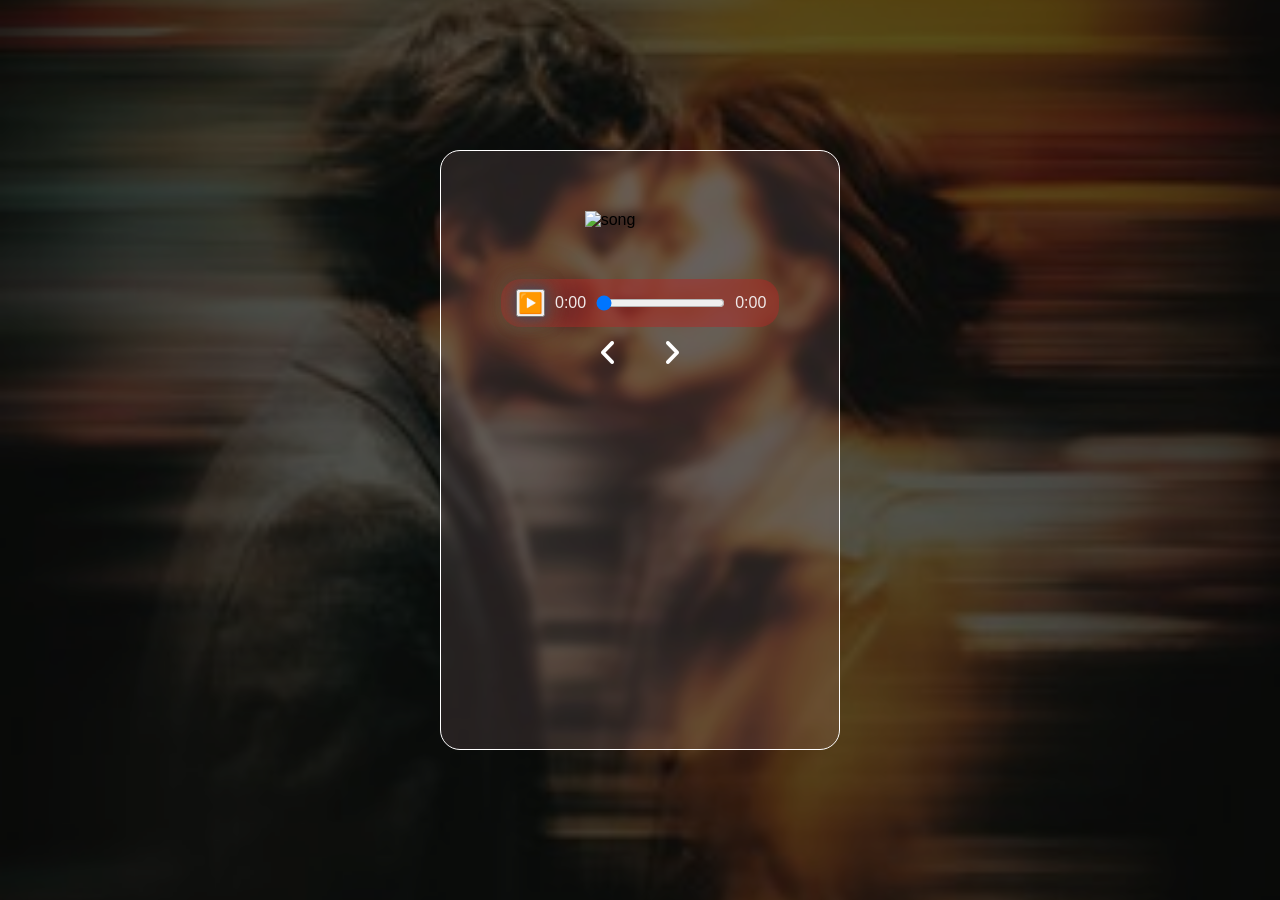
<file: song.html>
<!DOCTYPE html>
<html lang="en">
<head>
    <meta charset="UTF-8">
    <meta name="viewport" content="width=device-width, initial-scale=1.0">
    <title>Song</title>
    <link rel="stylesheet" href="style.css">
   <link
      rel="stylesheet"
      href="https://cdnjs.cloudflare.com/ajax/libs/font-awesome/6.5.0/css/all.min.css"
    />
</head>
<body>
    <div class="songs_hero">
      <div class="song"  >
        <img id="cover" alt="song">
         
        <h1  id="title"></h1>
        <p id="artist"></p>
       
    
<div class="player">
  <audio id="audio" ></audio>

  <button id="play" >▶️</button>

  <span id="current">0:00</span>

  <input type="range" id="progress"  value="0" min="0" max="100">

  <span id="duration">0:00</span>
</div>
<div id="btnnext"><i class="fa-solid fa-angle-left"></i></div>
    <div id="btnprevious"> <i class="fa-solid fa-angle-right"></i> </div>
       </div> 

    
 </div>


 <script src="./js/songss.js"></script>
</body>
</html> 




















    <!-- <script>
let audio = document.querySelector("#audio");
let platbtnn= document.getElementById("play");
let progressbtn = document.getElementById("progress")
platbtnn.addEventListener("click", ()=>{
    if(audio.paused){
        audio.play();
        platbtnn.innerText="⏸️";
        console.log("play")
    }else{
        audio.pause();
        platbtnn.innerText="▶️";
        console.log("pause")
    }
    
})
audio.addEventListener("timeupdate", () => {
  progressbtn .value = (audio.currentTime / audio.duration) * 100;
});

progressbtn .addEventListener("input", () => {
  audio.currentTime = (progress.value * audio.duration) / 100;
});
  
 </script> -->
</file>
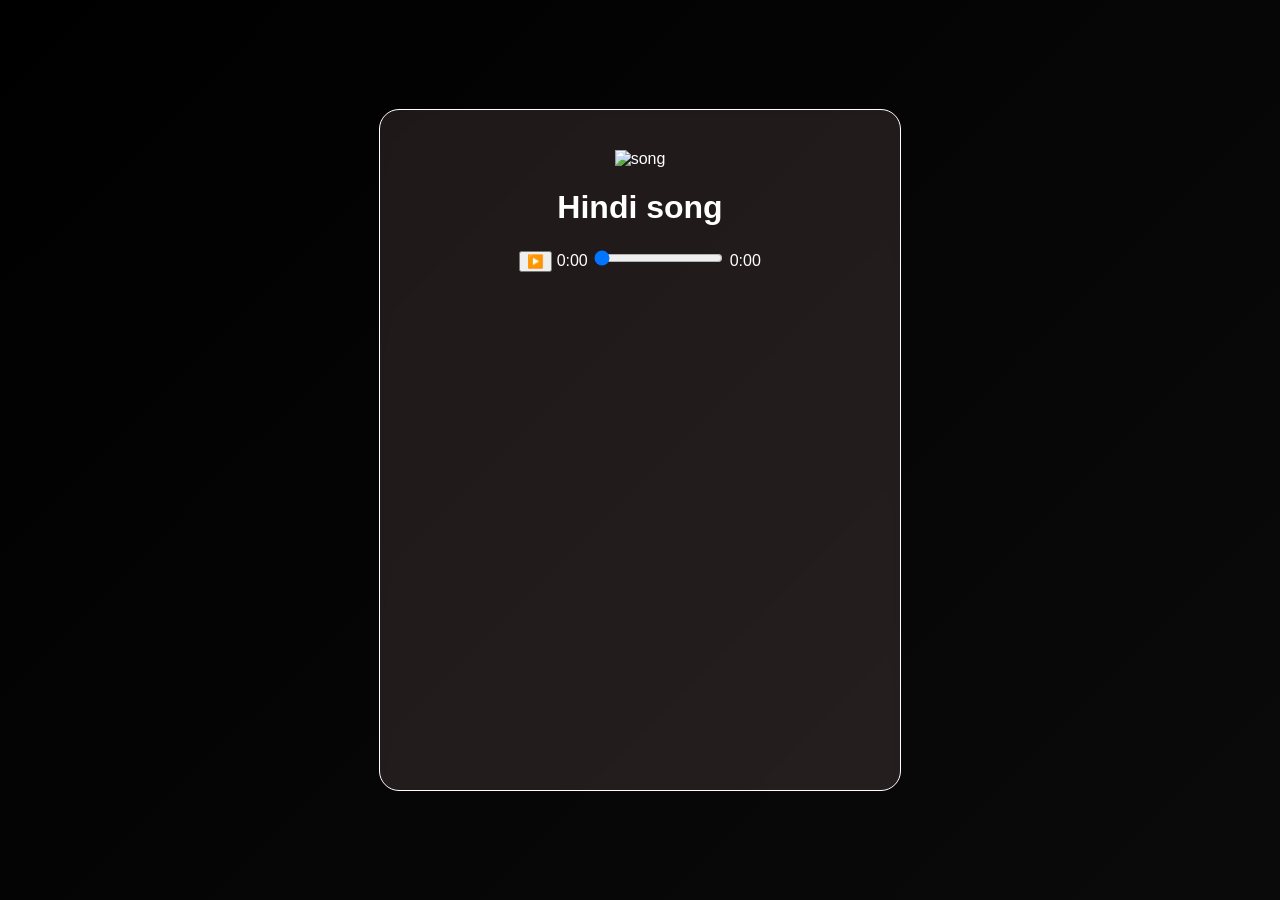
<file: demo/demo.html>
<!DOCTYPE html>
<html lang="en">
<head>
  <meta charset="UTF-8">
  <title>Song Player</title>
  <link rel="stylesheet" href="demo.css">
</head>
<body>

<div class="player">
  <div class="song_card">
    <img id="cover" alt="song">
        <h1  id="title">Hindi song</h1>
        <p id="artist"></p>
    
<div class="player_child">
  <audio id="audio" ></audio>

  <button id="play" >▶️</button>

  <span id="current">0:00</span>

  <input type="range" id="progress"  value="0" min="0" max="100">

  <span id="duration">0:00</span>
</div>
  </div>
 
</div>


</body>
</html>
</file>
<file: style.css>
* {
        margin: 0;
        padding: 0;
        box-sizing: border-box;
      }

      body {
        font-family: Arial, sans-serif;
        background-color: black;
      }

      nav {
        background-color: black;
        color: white;
        display: flex;
        position: fixed;
        width: 100%;
        height: 100px;
        z-index: 3;
      }
      .logo img {
        height: 30px;
        width: 30px;
        margin: 10px;
      }
      .home {
        font-size: 25px;
        position: relative;
        top: -18px;
      }
      .search_bar {
        position: relative;
        top: -10px;
        margin: 10px;
      }

      .search_bar input {
        background-color: rgba(138, 130, 130, 0.404);
        color: gray;
        width: 500px;
        /* box-shadow: 0px 0px 10px 10px rgba(245, 245, 220, 0.295); */
        border-radius: 20px;
        border: none;
        height: 50px;
        text-align: center;
        font-size: 20px;
      }

      .search_bar i {
        font-size: 25px;
        position: absolute;
        right: 450px;
        top: 50%;
        transform: translateY(-50%);
        color: gray;
      }
      .nav_right {
        display: flex;
        
      }
      .menu {
        font-size: 21px;
        color: rgb(184, 181, 181);
        margin: 20px;
        position: relative;
        left: 150px;
        word-spacing: 6px;
      }
      .menu span:hover {
        opacity: 1;
        transform: 20px;
        color: white;
        cursor: pointer;
      }

      #install {
        display: flex;
        position: relative;
        left: 200px;
        width: 120px;
        color: gray;
        font-weight: bold;
        font-size: 19px;
        border: none;
        background-color: black;

        justify-content: space-evenly;
        padding: 20px 0px;
        box-sizing: border-box;
      }
      #install:hover {
        opacity: 1;
        transform: 20px;
        color: white;
        cursor: pointer;
      }
      #btnsign {
        position: relative;
        left: 250px;
        width: 120px;
        color: gray;
        font-weight: bold;
        font-size: 19px;
        border: none;
        background-color: black;
        top: -20px;
        justify-content: space-evenly;
        padding: 15px 0px;
        box-sizing: border-box;
      }
      #btnsign:hover {
        opacity: 1;
        transform: 20px;
        color: white;
        cursor: pointer;
      }
      #btnlog {
        position: relative;
        left: 250px;
        top: 10px;
        width: 120px;
        color: black;
        font-weight: bold;
        font-size: 19px;
        justify-content: space-evenly;

        border-radius: 30px;
        cursor: pointer;
        height: 50px;
      }
      .container {
        height: 800px;
        width: 100%;
        padding-top: 100px;
        display: flex;
      }
      .con_left {
        width: 300px;
        margin: 20px;
        background-color: rgba(0, 0, 0, 0.24);
        height: 800px;

        position: fixed;
        color: white;
      }
      .library {
        display: flex;
        gap: 20px;
      }
      .your {
        font-size: 18px;
      }

      #cre {
        position: relative;
        left: 200px;
        background-color: rgba(138, 130, 130, 0.404);
        top: -10px;
        height: 40px;
        width: 100px;
        border-radius: 50px;
        text-align: center;
        padding: 12px 0px;
        /* color: #00ffff;
  text-shadow:
    0 0 5px #00ffff,
    0 0 10px #00ffff,
    0 0 20px #00ffff,
    0 0 40px #00ffff; */
      }
      .createplay {
        background-color: rgba(138, 130, 130, 0.199);
        height: 130px;
        width: 400px;
        margin: 20px;
        margin-top: 30px;
        margin-left: -10px;
        align-items: center;
        font-size: 17px;
        padding: 30px;
        box-sizing: border-box;
        border-radius: 10px;
      }
      #btn_create {
        width: 140px;
        margin: 10px;
        margin-left: -10px;
        color: black;
        font-weight: bold;
        font-size: 14px;
        justify-content: space-evenly;

        box-sizing: border-box;
        border-radius: 30px;
        cursor: pointer;
        height: 40px;
        text-align: center;
      }

      .term {
        font-size: 12px;
        font-weight: 200;
        padding: 10px;
        box-sizing: border-box;
        padding-top: 20px;
        gap: 20px;
        display: flex;
        flex-wrap: wrap;
        align-items: flex-start;
        align-content: flex-start;
        color: gray;
      }
      .cookies {
        position: relative;
        top: 50px;
        left: -300px;
      }

      #btn_lang {
        position: relative;
        top: 30px;
        border: 1px solid rgba(255, 255, 255, 0.404);
        border-radius: 40px;
        font-size: 15px;
        padding: 0px 20px;
        word-spacing: 5px;
        background-color: black;
        color: white;
        cursor: pointer;
        height: 30px;
      }

      .con_right {
        width: 80%;
        height: 150vh;
        background-color: rgba(245, 245, 220, 0.068);
        margin: 10px;
        margin-left: 440px;
        border-radius: 10px;
        z-index: 0;
      }
      .songs {
        margin: 20px;
        color: white;
      }


.hero{
  height: 500px;
  margin-bottom: 20px;
}

.hero img{
  height: 500px;
  width: 100%;
}
.hero h1{
 position: relative;
 top: -250px;
  padding-left: 300px;
  box-sizing: border-box;
  
   text-shadow:
    0 0 5px #afa123e3,
    0 0 10px #8308727c,
    0 0 20px #064e4e8c,
    0 0 40px #00ffff38; 
    
    font-family: 'Poppins', sans-serif;
  font-size: 50px;
  font-weight: 700;
  letter-spacing: 1px;
}
.hero h1:hover{
  text-shadow:
    0 0 10px #ff00ff,
    0 0 20px #00ffff,
    0 0 40px #142bffb9;
}

#cardcontainer{
      display: flex;
        flex-wrap: wrap;
        align-items: flex-start;
        align-content: flex-start;
}


.card{
    height: 350px;
    width: 250px;
    
    color: rgb(240, 237, 237);
    font-size: 15px;
    margin: 20px;
   text-align: center;
  font-size: 18px;
 background: linear-gradient(135deg, rgba(255,255,255,0.15), rgba(255,255,255,0.05));
backdrop-filter: blur(10px);
border: 1px solid rgba(255,255,255,0.2);


   }
   

.card img{
  width: 250px;
  height: 250px;
  padding: 20px;
  box-sizing: border-box;
 }
 .btnsong{
  height: 60px;
  width: 60px;
  background-color: green;
  border-radius: 50px;
  text-align: center;
  padding-top: 12px;
  box-sizing: border-box;
  color: black;
  font-size: 35px;
   margin-left: 150px;

  pointer-events: none;
   opacity: 0;
  /*transform: translateY(20px);*/
  transition: 0.2s;
 
 }

 .card:hover .btnsong{
   pointer-events: auto;
    opacity: 1;
   transform: translateY(-150px);
 
}

 .card:hover{
  box-shadow: 10px 10px 30px 15px rgba(151, 53, 53, 0.678);

  cursor: pointer;
 } 
 
      footer {
        border-top: 1px solid white;
        display: flex;
        flex-wrap: wrap;
        justify-content: space-between;
        position: relative;
        top: 20px;
        color: white;
        height: 280px;
        border-bottom: 1px solid rgba(255, 255, 255, 0.507);
      }
      .footer_menu {
        display: block;
        justify-content: space-around;
        margin: 20px;
        height: 200px;
        width: 200px;
        padding: 20px;
        font-size: 19px;
        box-sizing: border-box;
        margin-top: -8px;
        line-height: 30px;
        align-items: center;
      }
      .footer_menu h3 {
        font-size: 15px;
      }
      .footer_menu span {
        color: gray;
      }
      .copy {
        color: white;
        position: relative;
        top: 20px;
        margin: 20px;
        height: 100px;
      }
      .social-icons i {
        font-size: 22px;
        color: #fff;
        margin: 0 10px;
        cursor: pointer;
        transition: 0.3s;
      }

      .social-icons i:hover {
        color: #f2961dda;
        transform: scale(1.2);
      }

/* song.html .....CSS......*/



/* background-image: url("https://w0.peakpx.com/wallpaper/473/140/HD-wallpaper-music-girl-girl-music.jpg")*/

.songs_hero{
 height: 100vh;
 background-image: url("./img/WhatsApp Image 2026-04-01 at 11.42.27 PM.jpeg"); //./img/herosong.jpg
  background-repeat: no-repeat;
 background-size: cover;
background-position: center;
 position: relative;
 display: flex;
 justify-content: center;
 align-items: center;
}
.songs_hero::before{
  content: "";
  background:rgba(0,0,0,0.6);
  z-index:1;
  position: absolute;
  inset: 0;

}


.song{
  position: relative;
  z-index: 2;
 height: 600px;
  width: 400px;
  background-color: rgba(255, 192, 203, 0.116);
  backdrop-filter: blur(5px);
  border: 1PX solid white;
  border-radius: 20PX;
 padding: 40px 60px;
 text-align: center;

}
.song:hover{
 
 transition: 2s;
 
box-shadow: 0 0 15px #ff91148a,
             0 0 20px #ff91148a,
             0 0 15px #ff91148a,
             0 0 25px #ff91148a;
}

.song p{
  color: black;
 
  font-size: 25px;
}
.song p:hover{
  cursor: pointer;
   font-weight: bold;
    color:#ffffff;
  text-shadow:
    0 0 3px #ffffff,
    0 0 8px #ffffff,
    0 0 15px #eaeaea,
    0 0 25px #dcdcdc;
    
}
.song h1:hover{
  cursor:pointer;
   font-weight:lighter;
    color:#ffffff;
    
  text-shadow:
    0 0 3px #ffffff,
    0 0 8px #ffffff,
    0 0 15px #eaeaea,
    0 0 25px #dcdcdc;
}
.song img{
  height: 300px;
  width: 300px;
  text-align: center;
 margin: 20px;
 position: relative;
 right: 30px;
}
.player{
  display: flex;
  align-items: center;
  gap: 10px;
  background: #b328287e;
  color: rgb(240, 233, 233);
  padding: 10px 15px;
  width: 100%;
  border-radius: 20px;
  margin-top: 30px;
}

#progress{
  flex: 1;
  color: white;
}
#play{
font-size: 20px;
color: white;
box-shadow:
    0 0 10px #554155,
    0 0 20px #455353,
    0 0 40px #50614d;
}

#play:hover{
  cursor: pointer;
box-shadow:
    0 0 10px #755375,
    0 0 20px #3d7575,
    0 0 40px #63885c;
}

/* Media Queries............*/



  @media (max-width: 1024px){

  .search_bar input{
    width: 300px;
  }

  .menu{
    left: 40px;
    font-size: 18px;
  }

  #install, #btnsign, #btnlog{
    left: 80px;
    font-size: 16px;
  }

  .con_left{
    width: 250px;
  }

  .con_right{
    margin-left: 320px;
    width: calc(100% - 320px);
  }

  .card{
    width: 220px;
    height: 320px;
  }

  .card img{
    width: 220px;
    height: 220px;
  }

  .hero h1{
    font-size: 40px;
    padding-left: 150px;
  }
           .copy {
        color: white;
        position: relative;
        top: 70px;
        margin: 20px;
        height: 100px;
      }
}


@media (max-width: 768px){

  nav{
    height: 80px;
    justify-content: space-between;
    padding: 0 10px;
  }

  .search_bar{
    display: none;
  }

  .menu{
    display: none;
  }

  #install, #btnsign{
    display: none;
  }

  #btnlog{
    left: 0;
    top: 0;
    height: 40px;
    width: 90px;
    font-size: 14px;
  }

  /* LEFT SIDEBAR HIDE */
  .con_left{
    display: none;
  }

  .con_right{
    margin-left: 0;
    width: 100%;
  }

  .hero{
    height: 300px;
  }

  .hero img{
    height: 300px;
    object-fit: cover;
  }

  .hero h1{
    font-size: 28px;
    padding-left: 20px;
    top: -180px;
  }

  #cardcontainer{
    justify-content: center;
  }

  .card{
    width: 90%;
    height: auto;
  }

  .card img{
    width: 100%;
    height: auto;
  }

  .btnsong{
    margin-left: auto;
    margin-right: 20px;
  }
}

@media (max-width: 768px){

  .songs_hero{
    padding: 20px;
  }

  .song{
    width: 100%;
    height: auto;
    padding: 20px;
  }

  .song img{
    width: 100%;
    height: auto;
    right: 0;
    margin: 10px 0;
  }

  .song p{
    font-size: 18px;
    color: white;
  }

  .player{
    flex-direction: column;
    gap: 15px;
  }

         .copy {
        color: white;
        position: relative;
        top: 70px;
        margin: 20px;
        height: 100px;
      }
}



#btnnext{
  height: 60px;
  width: 100px;
  color: white;
margin:20px;
 display: inline;
  border-radius: 10px;
  font-size: 30px;
  text-align: center;
position: relative;
    top: 10px;
    cursor: pointer;
}
#btnprevious{
height: 30px;
  width: 100px;
 color: white;
   display: inline;
  border-radius: 10px;
   font-size: 30px;
  text-align: center;
 position: relative;
    top: 10px;
    margin:20px;
  
    cursor: pointer;
}
</file>
<file: demo/demo.css>
body{
  margin:0;
  font-family: Arial;
  background: linear-gradient(135deg,#000,#1a1a1a);
  color:white;
 
}
.player{
 height: 100vh;
  background-image: url("https://c4.wallpaperflare.com/wallpaper/712/367/713/neon-guy-wearing-headphones-wallpaper-preview.jpg ");
  background-repeat: no-repeat;
 background-size: cover;
background-position: center;
 position: relative;
 display: flex;
 justify-content: center;
 align-items: center;
}
.player::before{
  content: "";
  background:rgba(0,0,0,0.6);
  z-index:1;
  position: absolute;
  inset: 0;

}


.song_card{
  position: relative;
  z-index: 2;
 height: 600px;
  width: 400px;
  background-color: rgba(255, 192, 203, 0.116);
  backdrop-filter: blur(5px);
  border: 1PX solid white;
  border-radius: 20PX;
 padding: 40px 60px;
 text-align: center;

}
</file>
